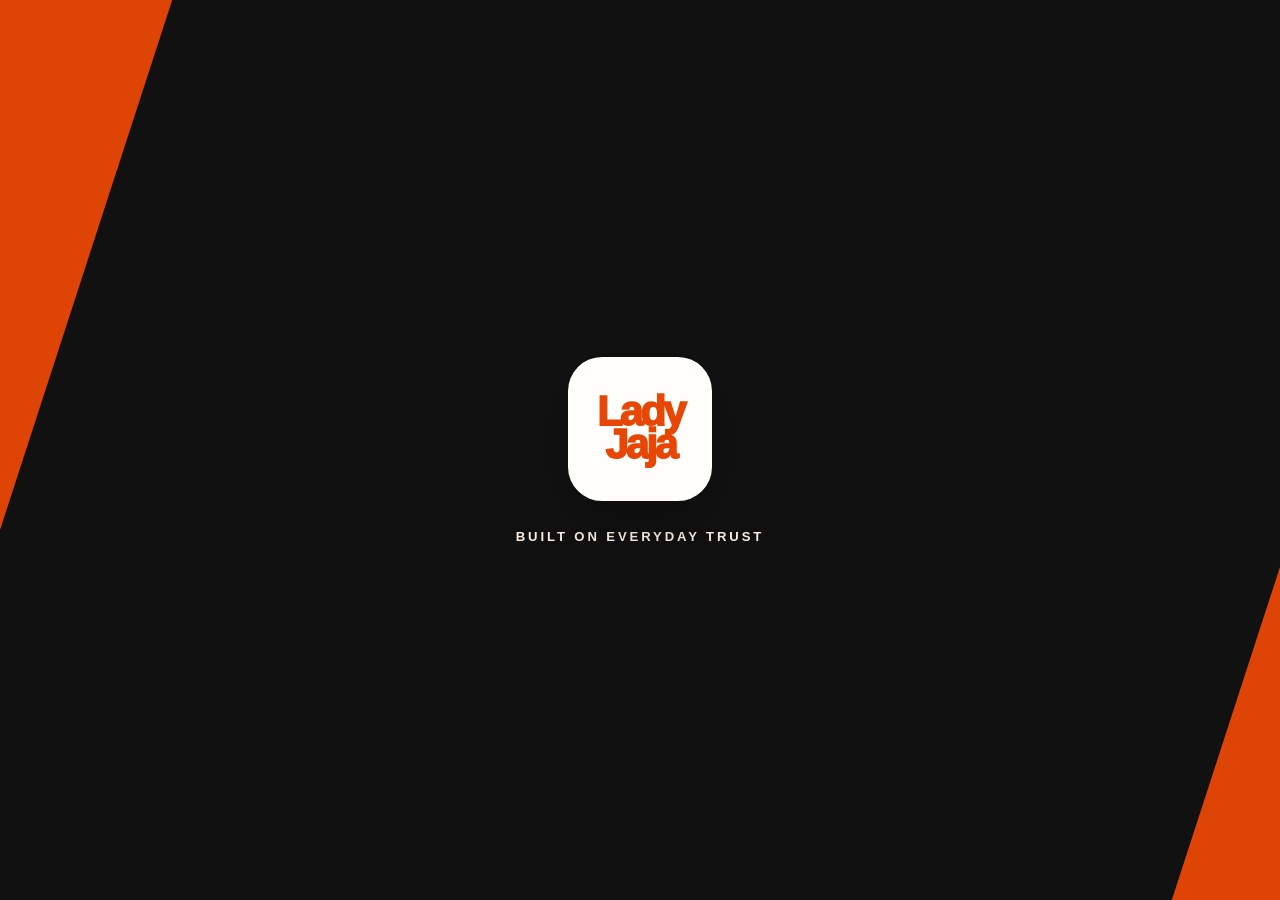
<file: source/index.html>
<!doctype html><html lang="en"><head><meta charset="utf-8"><meta name="viewport" content="width=device-width,initial-scale=1"><meta name="theme-color" content="#E74605"><title>Lady Jaja Demo</title><link rel="stylesheet" href="assets/styles.css"><link rel="stylesheet" href="assets/v2.css"></head>
<body>
<div id="splash" class="splash"><div class="splash-inner"><div class="splash-logo-wrap"><div class="lj-wordmark" aria-label="Lady Jaja"><span>Lady</span><span>Jaja</span></div></div><div class="splash-tag">BUILT ON EVERYDAY TRUST</div></div></div>
<main class="launch-page"><div class="launch-wrap"><div class="launch-brand"><div class="launch-logo"><div class="lj-wordmark" aria-label="Lady Jaja"><span>Lady</span><span>Jaja</span></div></div><div><h1>Lady Jaja</h1><p>BUILT ON EVERYDAY TRUST</p></div></div><div class="launch-grid">
<a class="launch-card" href="employee.html"><div><div class="number">01</div><h2>Employee App</h2></div><div class="go"><span>Open Employee App</span><span>→</span></div></a>
<a class="launch-card" href="backoffice.html"><div><div class="number">02</div><h2>Lady Jaja Backoffice</h2></div><div class="go"><span>Open Backoffice</span><span>→</span></div></a>
</div><div class="launch-footer">Lady Jaja demo concept • English • Branch 01 / Branch 02</div></div></main>
<script src="assets/shared.js"></script><script>LJ.showSplash(); if('serviceWorker' in navigator && location.protocol!=='file:'){navigator.serviceWorker.register('sw.js').catch(()=>{})}</script></body></html>
</file>
<file: source/assets/styles.css>
:root{
  --orange:#E74605;
  --orange-dark:#C93800;
  --cream:#FBF0E3;
  --paper:#FFFEFB;
  --black:#111111;
  --muted:#6B6763;
  --line:#E7DDD2;
  --success:#23885A;
  --warning:#B46C00;
  --danger:#B83C34;
  --shadow:0 16px 50px rgba(29,19,12,.10);
  --radius:22px;
}
*{box-sizing:border-box}
html,body{margin:0;padding:0;background:var(--cream);color:var(--black);font-family:Inter,ui-sans-serif,-apple-system,BlinkMacSystemFont,"Segoe UI",Arial,sans-serif}
body{min-height:100vh}
button,input,select,textarea{font:inherit}
button{cursor:pointer}
a{color:inherit;text-decoration:none}
.hidden{display:none!important}
.muted{color:var(--muted)}
.small{font-size:.86rem}
.strong{font-weight:800}
.page{min-height:100vh}

/* Splash */
.splash{position:fixed;inset:0;z-index:9999;background:var(--black);display:flex;align-items:center;justify-content:center;overflow:hidden;transition:opacity .4s ease,visibility .4s ease}
.splash.hide{opacity:0;visibility:hidden}
.splash::before,.splash::after{content:"";position:absolute;background:var(--orange);transform:skewX(-18deg);opacity:.96}
.splash::before{width:46vw;height:140vh;left:-38vw;top:-20vh;animation:splashSwipe 2.7s ease-in-out forwards}
.splash::after{width:24vw;height:140vh;right:-26vw;top:-20vh;animation:splashSwipe2 2.7s ease-in-out forwards}
@keyframes splashSwipe{0%{left:-46vw}45%{left:-30vw}100%{left:-44vw}}
@keyframes splashSwipe2{0%{right:-28vw}55%{right:-16vw}100%{right:-27vw}}
.splash-inner{position:relative;z-index:2;text-align:center;animation:splashIn .75s ease both}
@keyframes splashIn{from{opacity:0;transform:translateY(18px) scale(.96)}to{opacity:1;transform:none}}
.splash-logo-wrap{width:144px;height:144px;margin:0 auto 28px;border-radius:34px;background:var(--paper);display:flex;align-items:center;justify-content:center;box-shadow:0 18px 60px rgba(0,0,0,.25);animation:pulseLogo 2.6s ease-in-out both}
.splash-logo-wrap img{width:104px;height:auto}
@keyframes pulseLogo{0%{transform:scale(.82);opacity:0}30%{transform:scale(1.04);opacity:1}48%{transform:scale(1)}100%{transform:scale(1)}}
.splash-tag{color:var(--cream);font-weight:900;letter-spacing:.22em;font-size:.82rem;opacity:0;animation:tagIn .7s 1s ease forwards}
@keyframes tagIn{to{opacity:1}}

/* Shared shell */
.topbar{height:74px;background:var(--paper);border-bottom:1px solid var(--line);display:flex;align-items:center;justify-content:space-between;padding:0 28px;position:sticky;top:0;z-index:30}
.brand-lockup{display:flex;align-items:center;gap:14px}
.brand-lockup img{width:54px;height:auto}
.brand-title{font-weight:900;font-size:1.03rem;line-height:1.1}
.brand-sub{font-size:.78rem;color:var(--muted);margin-top:4px}
.top-actions{display:flex;align-items:center;gap:10px}
.user-chip{display:flex;align-items:center;gap:10px;background:var(--cream);border:1px solid var(--line);padding:8px 12px;border-radius:999px}
.avatar{width:34px;height:34px;border-radius:50%;background:var(--orange);color:white;display:grid;place-items:center;font-weight:900}
.icon-btn{border:1px solid var(--line);background:var(--paper);border-radius:12px;padding:10px 12px;color:var(--black)}
.icon-btn:hover{border-color:#cbbbaa;background:#fff}

.login-shell{min-height:100vh;display:grid;grid-template-columns:1.05fr .95fr;background:var(--paper)}
.login-visual{background:var(--orange);position:relative;overflow:hidden;padding:58px;display:flex;flex-direction:column;justify-content:space-between;color:white}
.login-visual:before{content:"";position:absolute;width:520px;height:520px;border:90px solid rgba(255,255,255,.12);border-radius:50%;right:-220px;top:-180px}
.login-visual:after{content:"";position:absolute;width:380px;height:380px;border:1px solid rgba(255,255,255,.28);border-radius:50%;left:-120px;bottom:-160px}
.login-brand{position:relative;z-index:2;background:var(--paper);width:110px;height:110px;border-radius:28px;display:flex;align-items:center;justify-content:center;box-shadow:var(--shadow)}
.login-brand img{width:80px}
.login-claim{position:relative;z-index:2;max-width:580px}
.login-claim h1{font-size:clamp(2.7rem,5vw,5.6rem);line-height:.94;margin:0 0 22px;font-weight:950;letter-spacing:-.055em}
.login-claim p{font-weight:850;letter-spacing:.17em;font-size:.85rem}
.login-panel{display:flex;align-items:center;justify-content:center;padding:50px;background:var(--paper)}
.login-card{width:min(430px,100%)}
.login-card h2{font-size:2rem;margin:0 0 8px;letter-spacing:-.03em}
.login-card .lede{color:var(--muted);margin:0 0 30px;line-height:1.6}
.field{margin-bottom:17px}
.field label{display:block;font-size:.82rem;font-weight:850;margin-bottom:8px;color:#2c2926}
.input,.select,.textarea{width:100%;border:1px solid #d9cec2;background:#fff;border-radius:14px;padding:14px 15px;outline:none;transition:.18s}
.input:focus,.select:focus,.textarea:focus{border-color:var(--orange);box-shadow:0 0 0 3px rgba(231,70,5,.10)}
.textarea{min-height:110px;resize:vertical}
.btn{border:0;border-radius:14px;padding:13px 18px;font-weight:850;display:inline-flex;align-items:center;justify-content:center;gap:9px;transition:.18s}
.btn-primary{background:var(--orange);color:white}
.btn-primary:hover{background:var(--orange-dark);transform:translateY(-1px)}
.btn-secondary{background:var(--black);color:white}
.btn-ghost{background:transparent;border:1px solid var(--line);color:var(--black)}
.btn-soft{background:var(--cream);color:var(--black);border:1px solid var(--line)}
.btn-danger{background:#fff0ed;color:var(--danger);border:1px solid #efc2bd}
.btn.full{width:100%}
.login-note{margin-top:18px;font-size:.76rem;color:var(--muted);text-align:center}
.error-box{background:#fff0ed;border:1px solid #efc2bd;color:#7d2721;padding:12px 14px;border-radius:12px;margin:0 0 16px;font-size:.86rem}

/* Branch selection */
.branch-grid{display:grid;grid-template-columns:1fr 1fr;gap:14px;margin-top:22px}
.branch-card{border:1px solid var(--line);background:#fff;border-radius:18px;padding:18px;text-align:left;transition:.18s}
.branch-card:hover{border-color:var(--orange);box-shadow:0 8px 24px rgba(231,70,5,.10);transform:translateY(-1px)}
.branch-card .branch-no{width:36px;height:36px;border-radius:10px;background:var(--cream);display:grid;place-items:center;font-weight:900;color:var(--orange);margin-bottom:24px}
.branch-card h4{margin:0 0 5px;font-size:1rem}

/* Employee app */
.mobile-shell{background:var(--cream);min-height:100vh}
.employee-main{max-width:900px;margin:0 auto;padding:30px 22px 100px}
.hero-card{background:var(--black);color:white;border-radius:26px;padding:28px;position:relative;overflow:hidden;box-shadow:var(--shadow)}
.hero-card:after{content:"";position:absolute;right:-60px;top:-60px;width:230px;height:230px;border-radius:50%;border:48px solid rgba(231,70,5,.75)}
.hero-kicker{color:#f6b49a;font-size:.8rem;font-weight:900;letter-spacing:.12em;text-transform:uppercase;position:relative;z-index:2}
.hero-card h1{margin:8px 0 8px;font-size:2rem;position:relative;z-index:2}
.hero-meta{display:flex;gap:10px;flex-wrap:wrap;position:relative;z-index:2}
.pill{display:inline-flex;align-items:center;gap:7px;padding:7px 10px;border-radius:999px;background:rgba(255,255,255,.10);font-size:.78rem}
.employee-tabs{display:flex;gap:8px;margin:24px 0 18px;overflow:auto;padding-bottom:2px}
.tab-btn{white-space:nowrap;border:1px solid var(--line);background:var(--paper);border-radius:999px;padding:10px 14px;font-weight:800;color:#4b4540}
.tab-btn.active{background:var(--orange);color:white;border-color:var(--orange)}
.section-title{display:flex;justify-content:space-between;align-items:end;gap:16px;margin:24px 0 14px}
.section-title h2{font-size:1.25rem;margin:0}
.section-title p{margin:4px 0 0;color:var(--muted);font-size:.86rem}
.form-list{display:grid;gap:13px}
.form-card{background:var(--paper);border:1px solid var(--line);border-radius:20px;padding:18px;display:flex;align-items:center;gap:16px;box-shadow:0 6px 22px rgba(37,27,20,.04)}
.form-icon{width:50px;height:50px;border-radius:15px;background:var(--cream);display:grid;place-items:center;color:var(--orange);font-size:1.2rem;font-weight:900;flex:0 0 auto}
.form-card-body{flex:1;min-width:0}
.form-card h3{margin:0 0 6px;font-size:1rem}
.form-meta{font-size:.78rem;color:var(--muted)}
.form-card-actions{display:flex;align-items:center;gap:9px}
.status{display:inline-flex;align-items:center;padding:6px 9px;border-radius:999px;font-size:.73rem;font-weight:900;white-space:nowrap}
.status.pending{background:#fff2dd;color:#8c5700}
.status.submitted{background:#e8f6ef;color:#1f6e4c}
.status.published{background:#e8f6ef;color:#1f6e4c}
.status.unpublished{background:#f0eeeb;color:#716a64}
.progress-line{height:5px;background:#eee6de;border-radius:99px;margin-top:10px;overflow:hidden}
.progress-line span{display:block;height:100%;background:var(--orange);border-radius:inherit}
.history-card{background:var(--paper);border:1px solid var(--line);border-radius:18px;padding:16px;margin-bottom:10px}
.history-top{display:flex;justify-content:space-between;gap:12px;align-items:start}
.history-title{font-weight:850}
.history-meta{font-size:.78rem;color:var(--muted);margin-top:5px}

/* Form view */
.form-page{max-width:850px;margin:0 auto;padding:26px 20px 110px}
.form-head{background:var(--paper);border:1px solid var(--line);border-radius:22px;padding:22px;margin-bottom:14px}
.form-head .eyebrow{font-weight:900;font-size:.75rem;letter-spacing:.1em;color:var(--orange);text-transform:uppercase}
.form-head h1{margin:7px 0 8px;font-size:1.5rem}
.form-head-meta{display:flex;flex-wrap:wrap;gap:8px;color:var(--muted);font-size:.8rem}
.form-section{background:var(--paper);border:1px solid var(--line);border-radius:22px;margin:14px 0;overflow:hidden}
.form-section-title{padding:18px 20px;background:#fff8f1;border-bottom:1px solid var(--line)}
.form-section-title h3{margin:0;font-size:1rem}
.form-question{padding:20px;border-bottom:1px solid #efe7df}
.form-question:last-child{border-bottom:0}
.q-label{font-weight:800;line-height:1.45;margin-bottom:12px}
.req{color:var(--orange)}
.choice-row{display:flex;gap:9px;flex-wrap:wrap}
.choice-btn{border:1px solid #d7cbc0;background:#fff;padding:10px 14px;border-radius:12px;font-weight:800;min-width:72px}
.choice-btn.selected{background:var(--black);border-color:var(--black);color:white}
.rating{display:flex;gap:8px;flex-wrap:wrap}
.rating button{width:44px;height:44px;border-radius:12px;border:1px solid #d7cbc0;background:#fff;font-weight:850}
.rating button.selected{background:var(--orange);border-color:var(--orange);color:white}
.photo-box{border:1.5px dashed #cdbeb0;border-radius:16px;padding:18px;background:#fffaf5;text-align:center}
.photo-box input{display:none}
.photo-trigger{display:inline-flex;align-items:center;gap:8px;background:var(--black);color:white;padding:11px 15px;border-radius:12px;font-weight:850}
.photo-previews{display:grid;grid-template-columns:repeat(auto-fill,minmax(92px,1fr));gap:8px;margin-top:12px}
.photo-thumb{aspect-ratio:1;border-radius:12px;overflow:hidden;border:1px solid var(--line);background:#eee}
.photo-thumb img{width:100%;height:100%;object-fit:cover}
.conditional-comment{margin-top:10px;padding:12px;border-radius:13px;background:#fff1ed;border:1px solid #f2cbc2}
.form-footer{position:sticky;bottom:0;background:rgba(251,240,227,.92);backdrop-filter:blur(12px);padding:12px 0 18px;display:flex;gap:10px;justify-content:flex-end}
.validation{color:var(--danger);font-size:.78rem;margin-top:8px;font-weight:700}

/* Backoffice */
.backoffice{display:grid;grid-template-columns:240px 1fr;min-height:100vh;background:#f7f2ec}
.sidebar{background:var(--black);color:white;padding:22px 16px;position:sticky;top:0;height:100vh;display:flex;flex-direction:column}
.side-brand{display:flex;align-items:center;gap:12px;padding:4px 6px 24px;border-bottom:1px solid rgba(255,255,255,.12)}
.side-brand .logo-box{width:48px;height:48px;border-radius:13px;background:var(--paper);display:flex;align-items:center;justify-content:center}
.side-brand img{width:34px}
.side-brand strong{display:block;font-size:.95rem}
.side-brand span{color:#a8a29d;font-size:.72rem}
.nav{display:grid;gap:6px;margin-top:22px}
.nav button{border:0;background:transparent;color:#d7d1cc;border-radius:12px;padding:11px 12px;text-align:left;font-weight:750;display:flex;align-items:center;gap:10px}
.nav button.active,.nav button:hover{background:rgba(231,70,5,.18);color:#fff}
.side-bottom{margin-top:auto;border-top:1px solid rgba(255,255,255,.12);padding-top:16px}
.side-user{font-size:.82rem;margin-bottom:10px}
.side-user strong{display:block}
.side-user span{color:#aaa29c;font-size:.72rem}
.bo-main{min-width:0}
.bo-topbar{height:74px;background:var(--paper);border-bottom:1px solid var(--line);display:flex;align-items:center;justify-content:space-between;padding:0 28px;position:sticky;top:0;z-index:20}
.bo-topbar h1{font-size:1.14rem;margin:0}
.bo-content{padding:28px;max-width:1500px;margin:0 auto}
.page-head{display:flex;justify-content:space-between;gap:20px;align-items:end;margin-bottom:22px}
.page-head h2{font-size:1.75rem;margin:0 0 5px;letter-spacing:-.025em}
.page-head p{margin:0;color:var(--muted);font-size:.88rem}
.cards-4{display:grid;grid-template-columns:repeat(4,minmax(0,1fr));gap:14px}
.metric{background:var(--paper);border:1px solid var(--line);border-radius:20px;padding:20px;box-shadow:0 6px 25px rgba(38,25,16,.035)}
.metric .m-label{color:var(--muted);font-size:.78rem;font-weight:750}
.metric .m-value{font-size:2rem;font-weight:950;margin:8px 0 3px}
.metric .m-note{font-size:.75rem;color:#8a8179}
.panel{background:var(--paper);border:1px solid var(--line);border-radius:22px;margin-top:18px;box-shadow:0 6px 25px rgba(38,25,16,.035);overflow:hidden}
.panel-head{padding:18px 20px;border-bottom:1px solid var(--line);display:flex;align-items:center;justify-content:space-between;gap:14px}
.panel-head h3{margin:0;font-size:1rem}
.panel-body{padding:20px}
.table-wrap{overflow:auto}
table{width:100%;border-collapse:collapse;font-size:.84rem}
th{text-align:left;color:#716860;font-size:.72rem;text-transform:uppercase;letter-spacing:.04em;padding:11px 12px;border-bottom:1px solid var(--line);white-space:nowrap}
td{padding:13px 12px;border-bottom:1px solid #f0e9e2;vertical-align:middle}
tr:last-child td{border-bottom:0}
tr.clickable:hover td{background:#fff9f4}
.filters{display:grid;grid-template-columns:repeat(5,minmax(120px,1fr));gap:10px;margin-bottom:14px}
.filters .search-wide{grid-column:span 2}
.toolbar{display:flex;gap:8px;align-items:center;flex-wrap:wrap}

/* Form builder */
.form-builder-grid{display:grid;grid-template-columns:1fr;gap:12px}
.builder-card{border:1px solid var(--line);border-radius:18px;padding:16px;background:#fff;display:flex;align-items:center;gap:14px}
.builder-info{flex:1}
.builder-info h4{margin:0 0 5px}
.builder-info .meta{font-size:.76rem;color:var(--muted)}
.builder-actions{display:flex;gap:7px;flex-wrap:wrap}
.modal{position:fixed;inset:0;background:rgba(17,17,17,.48);z-index:100;display:flex;align-items:center;justify-content:center;padding:20px}
.modal-card{width:min(900px,100%);max-height:92vh;overflow:auto;background:var(--paper);border-radius:24px;box-shadow:0 30px 80px rgba(0,0,0,.25)}
.modal-head{padding:20px 22px;border-bottom:1px solid var(--line);display:flex;justify-content:space-between;align-items:center;position:sticky;top:0;background:var(--paper);z-index:3}
.modal-head h3{margin:0}
.modal-body{padding:22px}
.modal-foot{padding:16px 22px;border-top:1px solid var(--line);display:flex;justify-content:flex-end;gap:9px;position:sticky;bottom:0;background:var(--paper)}
.grid-2{display:grid;grid-template-columns:1fr 1fr;gap:14px}
.grid-3{display:grid;grid-template-columns:repeat(3,1fr);gap:14px}
.checkbox-row{display:flex;align-items:center;gap:9px;font-size:.86rem}
.section-builder{border:1px solid var(--line);border-radius:18px;margin:14px 0;background:#fff}
.section-builder-head{padding:14px;display:flex;gap:10px;align-items:center;border-bottom:1px solid var(--line)}
.section-builder-head input{flex:1}
.question-builder{padding:14px;border-bottom:1px dashed #e8ded5;display:grid;grid-template-columns:2fr 1fr auto;gap:10px;align-items:start}
.question-builder:last-child{border-bottom:0}
.question-options{grid-column:1/-1;display:flex;gap:14px;flex-wrap:wrap;padding-top:4px}

/* Submission detail */
.submission-meta-grid{display:grid;grid-template-columns:repeat(3,1fr);gap:10px;margin-bottom:18px}
.meta-box{padding:12px;border-radius:13px;background:#fff8f1;border:1px solid var(--line)}
.meta-box span{display:block;color:var(--muted);font-size:.68rem;text-transform:uppercase;letter-spacing:.05em;margin-bottom:4px}
.meta-box strong{font-size:.84rem}
.answer-section{margin-top:18px}
.answer-section h4{margin:0 0 9px;color:var(--orange)}
.answer-row{padding:12px 0;border-bottom:1px solid #eee5dc}
.answer-row .question{font-weight:750;font-size:.84rem;margin-bottom:6px}
.answer-row .answer{font-size:.84rem;color:#4d4742}
.evidence-grid{display:grid;grid-template-columns:repeat(auto-fill,minmax(120px,1fr));gap:10px;margin-top:8px}
.evidence-grid img{width:100%;aspect-ratio:1;object-fit:cover;border-radius:12px;border:1px solid var(--line)}

/* Landing */
.launch-page{min-height:100vh;background:var(--black);color:white;padding:40px;display:flex;align-items:center;justify-content:center}
.launch-wrap{width:min(980px,100%)}
.launch-brand{display:flex;align-items:center;gap:16px;margin-bottom:45px}
.launch-logo{width:82px;height:82px;border-radius:22px;background:var(--paper);display:flex;align-items:center;justify-content:center}
.launch-logo img{width:60px}
.launch-brand h1{margin:0;font-size:2rem}
.launch-brand p{margin:5px 0 0;color:#bcb5af;letter-spacing:.13em;font-size:.75rem;font-weight:850}
.launch-grid{display:grid;grid-template-columns:1fr 1fr;gap:18px}
.launch-card{background:#1b1b1b;border:1px solid #38312d;border-radius:26px;padding:28px;min-height:250px;display:flex;flex-direction:column;justify-content:space-between;transition:.2s}
.launch-card:hover{border-color:var(--orange);transform:translateY(-2px)}
.launch-card .number{width:48px;height:48px;border-radius:14px;background:rgba(231,70,5,.16);color:#ff8b5e;display:grid;place-items:center;font-weight:950}
.launch-card h2{margin:24px 0 8px;font-size:1.45rem}
.launch-card p{color:#aaa39d;line-height:1.6;margin:0}
.launch-card .go{margin-top:28px;color:white;font-weight:850;display:flex;justify-content:space-between;align-items:center}
.launch-footer{color:#706b67;font-size:.75rem;margin-top:22px;text-align:center}

/* Toast */
.toast{position:fixed;right:20px;bottom:20px;background:var(--black);color:white;padding:13px 16px;border-radius:13px;z-index:200;box-shadow:var(--shadow);font-size:.84rem;animation:toastIn .2s ease}
@keyframes toastIn{from{opacity:0;transform:translateY(10px)}to{opacity:1;transform:none}}

@media(max-width:1000px){
  .cards-4{grid-template-columns:repeat(2,1fr)}
  .filters{grid-template-columns:repeat(2,minmax(0,1fr))}
  .filters .search-wide{grid-column:span 2}
  .backoffice{grid-template-columns:84px 1fr}
  .sidebar{padding:18px 10px}
  .side-brand{justify-content:center}
  .side-brand .brand-text,.nav .label,.side-user{display:none}
  .nav button{justify-content:center;font-size:1.1rem;padding:12px}
}
@media(max-width:800px){
  .login-shell{grid-template-columns:1fr}
  .login-visual{min-height:260px;padding:28px}
  .login-claim h1{font-size:2.6rem}
  .login-panel{padding:32px 22px}
  .login-brand{width:78px;height:78px;border-radius:20px}
  .login-brand img{width:55px}
  .branch-grid{grid-template-columns:1fr}
  .topbar{padding:0 16px;height:66px}
  .topbar .brand-sub,.user-chip .u-text{display:none}
  .employee-main{padding:20px 14px 90px}
  .form-card{align-items:flex-start;flex-wrap:wrap}
  .form-card-actions{width:100%;justify-content:space-between;padding-left:66px}
  .launch-page{padding:22px}
  .launch-grid{grid-template-columns:1fr}
  .backoffice{display:block}
  .sidebar{position:fixed;bottom:0;left:0;right:0;top:auto;width:auto;height:68px;z-index:50;padding:8px 10px;display:block;border-top:1px solid #3a332f}
  .side-brand,.side-bottom{display:none}
  .nav{display:flex;margin:0;justify-content:space-around;gap:4px}
  .nav button{flex:1;display:flex;flex-direction:column;gap:2px;padding:7px;font-size:.7rem}
  .nav button .label{display:block;font-size:.62rem}
  .bo-topbar{padding:0 16px;height:64px}
  .bo-content{padding:18px 12px 88px}
  .cards-4{grid-template-columns:1fr 1fr;gap:10px}
  .metric{padding:15px}
  .metric .m-value{font-size:1.5rem}
  .filters{grid-template-columns:1fr 1fr}
  .filters .search-wide{grid-column:1/-1}
  .page-head{align-items:start;flex-direction:column}
  .grid-2,.grid-3,.submission-meta-grid{grid-template-columns:1fr}
  .question-builder{grid-template-columns:1fr}
  .question-options{grid-column:auto}
}
@media(max-width:520px){
  .cards-4{grid-template-columns:1fr 1fr}
  .form-card-actions{padding-left:0}
  .splash-logo-wrap{width:120px;height:120px}
  .splash-logo-wrap img{width:86px}
  .splash-tag{font-size:.68rem;letter-spacing:.16em}
}

/* V2 demo refinements */
.btn:disabled,.icon-btn:disabled{opacity:.38;cursor:not-allowed;transform:none!important}
.demo-badge{font-size:.66rem;font-weight:950;letter-spacing:.12em;background:#111;color:#fff;padding:7px 9px;border-radius:999px}
.form-card-actions{flex-wrap:wrap;justify-content:flex-end}
.form-progress{margin-top:16px;padding-top:14px;border-top:1px solid var(--line)}
.form-progress>div:first-child{display:flex;justify-content:space-between;gap:12px;font-size:.75rem;color:var(--muted);margin-bottom:7px}
.form-progress strong{color:var(--black)}
.field-hint{font-size:.72rem;color:var(--muted);margin-top:7px;line-height:1.45}
.q-label{font-weight:850}
.choice-btn{font-weight:500}
.choice-btn.selected{font-weight:500}
.rating button{font-weight:500}
.answer-control{font-weight:400}
.photo-thumb{position:relative}
.photo-remove{position:absolute;top:6px;right:6px;width:26px;height:26px;border-radius:50%;border:0;background:rgba(17,17,17,.82);color:#fff;font-size:1rem;line-height:1;display:grid;place-items:center}
.modal-foot-split{justify-content:space-between;align-items:center;flex-wrap:wrap}
.evidence-item{margin:0;position:relative;background:#fff;border:1px solid var(--line);border-radius:14px;padding:6px}
.evidence-item img{border:0!important;border-radius:9px!important}
.photo-download{width:100%;border:0;background:var(--cream);color:var(--black);border-radius:9px;padding:7px 8px;margin-top:5px;font-size:.7rem;font-weight:700}
.photo-download:hover{background:#f4dfcb}
.subtable-summary{display:flex;align-items:center;justify-content:space-between;gap:12px;margin:4px 0 10px}
th.sortable{padding:0}
th.sortable button{width:100%;border:0;background:transparent;color:#716860;font-size:.72rem;text-transform:uppercase;letter-spacing:.04em;padding:11px 12px;text-align:left;font-weight:800;white-space:nowrap;display:flex;align-items:center;gap:5px}
th.sortable button:hover{color:var(--orange);background:#fff8f1}
.sort-indicator{font-size:.8rem;color:var(--orange);line-height:1}
.muted-sort{color:#b8afa7;opacity:.65}

/* Form Builder V2 */
.builder-modal{width:min(1180px,100%)}
.builder-intro{display:flex;flex-direction:column;gap:5px;padding:15px 17px;margin-bottom:18px;background:#111;color:#fff;border-radius:16px}
.builder-intro strong{font-size:.92rem}
.builder-intro span{font-size:.76rem;color:#cfc6bf;line-height:1.5}
.publish-toggle,.outlet-picks .checkbox-row{background:#fff8f1;border:1px solid var(--line);padding:11px 12px;border-radius:12px;margin:0}
.builder-section-label{display:flex;justify-content:space-between;align-items:center;gap:14px;margin:25px 0 10px}
.builder-section-label>div{display:flex;flex-direction:column;gap:3px}
.builder-section-label span{font-size:.74rem;color:var(--muted)}
.section-builder{overflow:hidden}
.section-builder-head{background:#fff8f1;flex-wrap:wrap}
.section-grip{width:34px;height:34px;border-radius:10px;background:var(--orange);color:#fff;display:grid;place-items:center;font-size:.72rem;font-weight:900;flex:0 0 auto}
.section-builder-head>.input{min-width:220px}
.builder-actions.compact{margin-left:auto}
.section-question-list{background:#fbfaf8}
.empty-builder{padding:24px;text-align:center;color:var(--muted);font-size:.82rem}
.question-builder{display:block;padding:16px;background:#fff;border-bottom:1px solid #eee4db}
.question-builder:last-child{border-bottom:0}
.question-builder-main{display:grid;grid-template-columns:auto minmax(260px,2fr) minmax(180px,1fr) auto;gap:10px;align-items:end}
.question-index{width:36px;height:36px;border-radius:10px;background:var(--cream);color:var(--orange);display:grid;place-items:center;font-weight:900;font-size:.72rem;margin-bottom:1px}
.question-label-field,.question-type-field{margin-bottom:0}
.question-actions{display:flex;gap:6px;align-items:center;padding-bottom:1px}
.icon-btn.mini{padding:8px 10px;border-radius:10px}
.question-builder-body{display:grid;grid-template-columns:minmax(0,1.05fr) minmax(0,.95fr);gap:14px;margin-top:14px}
.question-config,.question-preview{border:1px solid var(--line);border-radius:15px;padding:14px;background:#fff}
.question-preview{background:#fffaf5}
.config-title{font-size:.7rem;text-transform:uppercase;letter-spacing:.08em;color:var(--muted);font-weight:900;margin-bottom:10px}
.common-config{display:flex;flex-wrap:wrap;gap:10px 18px;padding-top:10px;border-top:1px dashed #eadfd5;margin-top:10px}
.common-config .checkbox-row{margin:0}
.compact-grid{gap:9px}
.compact-grid .field{margin-bottom:0}
.compact-textarea{min-height:92px}
.format-chip{background:#fff8f1;border:1px solid var(--line);padding:10px 12px;border-radius:11px;font-size:.76rem;color:#564f49}
.preview-card{border:1px dashed #d6c4b5;border-radius:13px;background:#fff;padding:14px;min-height:112px}
.preview-question{font-weight:850;line-height:1.4;margin-bottom:10px;font-size:.84rem}
.preview-only button{pointer-events:none;font-weight:500}
.preview-textarea{min-height:80px}
.preview-photo{padding:13px}
.photo-trigger.fake{display:inline-flex;pointer-events:none;font-weight:600}
.demo-tools{margin-top:22px}

@media(max-width:1050px){
  .question-builder-main{grid-template-columns:auto 1fr 1fr}.question-actions{grid-column:2/-1;justify-content:flex-end}.question-builder-body{grid-template-columns:1fr}
}
@media(max-width:720px){
  .question-builder-main{grid-template-columns:auto 1fr}.question-type-field{grid-column:2}.question-actions{grid-column:2;justify-content:flex-start;flex-wrap:wrap}.modal-foot-split{align-items:stretch}.modal-foot-split>.toolbar{width:100%}.modal-foot-split>.toolbar .btn{flex:1}.subtable-summary{align-items:flex-start;flex-direction:column}.builder-section-label{align-items:flex-start;flex-direction:column}.section-builder-head>.input{min-width:0}.builder-actions.compact{width:100%;margin-left:44px}.question-builder-body{grid-template-columns:1fr}.compact-grid{grid-template-columns:1fr!important}
}

/* Android demo text wordmark (character imagery intentionally excluded) */
.lj-wordmark{display:inline-flex;flex-direction:column;line-height:.78;font-weight:950;letter-spacing:-.06em;color:var(--orange,#E74605);font-size:34px}.lj-wordmark span{display:block}.side-brand .lj-wordmark,.topbar .lj-wordmark{font-size:25px}.splash .lj-wordmark{font-size:68px;color:#fff}.login-brand .lj-wordmark{font-size:58px;color:#fff}.launch-logo .lj-wordmark{font-size:46px;color:var(--orange,#E74605)}
</file>
<file: source/assets/v2.css>
/* Lady Jaja Demo V2 fixes */
.splash-logo-wrap{overflow:hidden}
.splash-logo-wrap .lj-wordmark{
  color:var(--orange)!important;
  font-size:42px!important;
  line-height:.78!important;
  letter-spacing:-.07em!important;
  max-width:100%;
}
.login-brand{overflow:hidden}
.login-brand .lj-wordmark{
  color:var(--orange)!important;
  font-size:38px!important;
  line-height:.78!important;
  letter-spacing:-.07em!important;
  max-width:100%;
}
.launch-logo{overflow:hidden}
.launch-logo .lj-wordmark{
  color:var(--orange)!important;
  font-size:30px!important;
  line-height:.79!important;
  letter-spacing:-.07em!important;
}
.side-brand .logo-box{overflow:hidden}
.side-brand .logo-box .lj-wordmark{font-size:18px!important;line-height:.78!important;letter-spacing:-.06em!important}

.launch-card{min-height:190px}
.launch-card h2{margin-bottom:0}
.launch-card>div:first-child>p{display:none!important}

.v2-top-logout{display:inline-flex;align-items:center;gap:6px;white-space:nowrap;padding:9px 11px;font-size:.76rem;font-weight:850}
.v2-top-logout .logout-icon{font-size:.95rem;line-height:1}
.filter-clear-cell{grid-column:1/-1;display:flex;justify-content:flex-end;padding-top:2px}
.v2-delete-user{margin-left:6px}

.form-card-actions .btn{position:relative;z-index:2;pointer-events:auto}
.form-card{position:relative}

@media(max-width:800px){
  .login-brand .lj-wordmark{font-size:29px!important}
  .splash-logo-wrap .lj-wordmark{font-size:38px!important}
  .bo-topbar .top-actions{gap:7px}
  .v2-top-logout{padding:8px 10px}
  .filter-clear-cell{justify-content:stretch}
  .filter-clear-cell .btn{width:100%}
}
@media(max-width:520px){
  .v2-top-logout .logout-label{display:none}
  .v2-top-logout{width:38px;height:38px;padding:0;justify-content:center}
  .launch-logo .lj-wordmark{font-size:27px!important}
}
</file>
